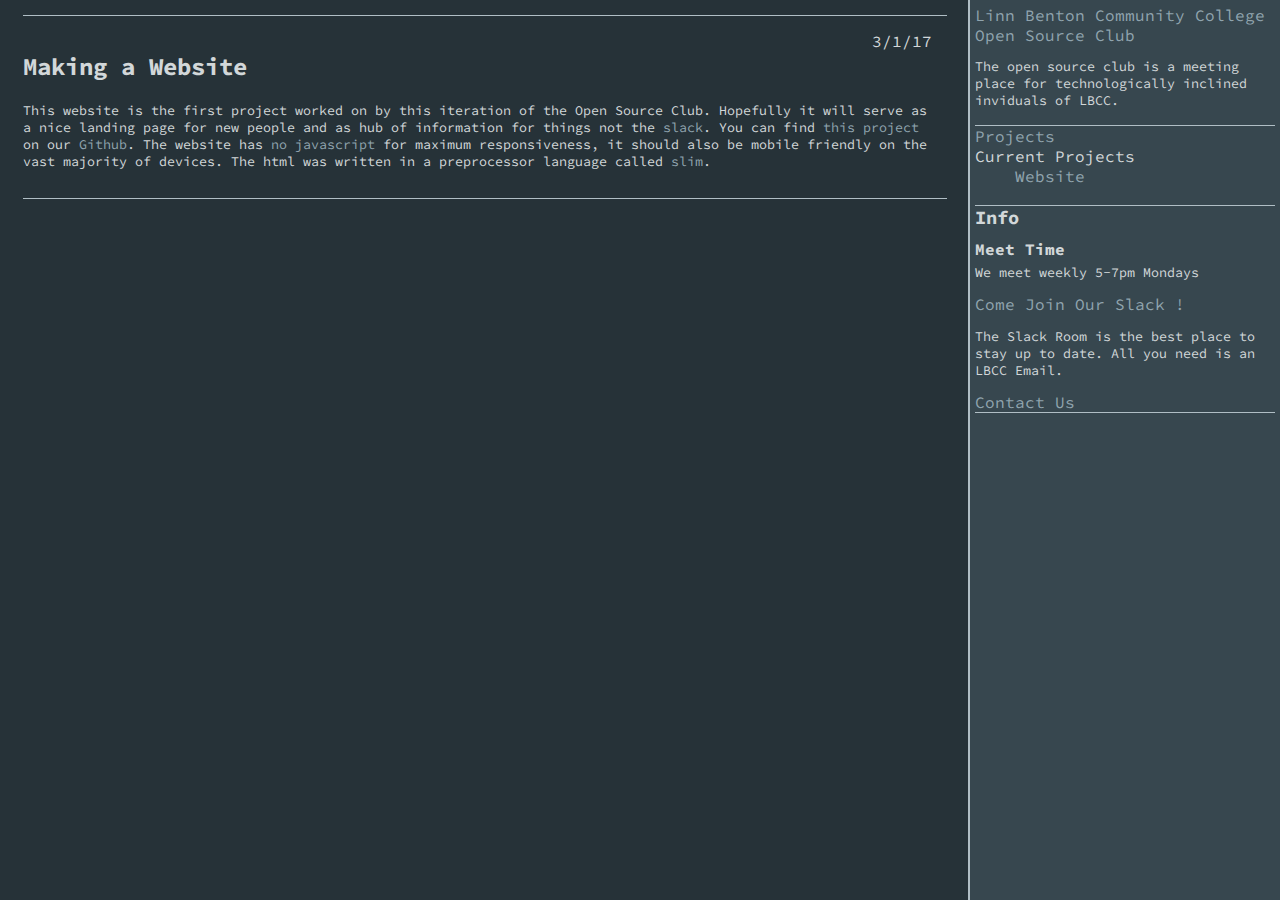
<file: index.html>
<!DOCTYPE html>
<!--Check out the mobile version of this site--><!--Also this page is javascript free-->
<html lang="eng">
  <head>
    <meta charset="utf-8" />
    <title>LBCC OSC</title>
    <link href="https://fonts.googleapis.com/css?family=Source+Code+Pro:300" rel="stylesheet" />
    <link href="osc.css" rel="stylesheet" type="text/css" />
    <meta content="width=device-width" name="viewport" />
  </head>
  <body>
    <input alt="button for triggering mobile menu overlay" id="show_menu_check" type="checkbox" /><label for="show_menu_check" id="show_menu">☰</label>
    <div class="content">
      <div class="post" id="website_post">
        <time class="post_date" datetime="2017-3-1">3/1/17</time>
        <h2 class="post_title">
          Making a Website
        </h2>
        <p>
          This website is the first project worked on by this iteration of the Open Source Club. Hopefully it will serve as a nice landing page for new people and as hub of information for things not the <a href="https://lbcc-osc.slack.com" alt="slack link">slack</a>. You can find <a href="https://github.com/LBCCOpenSourceClub/OSCWebsite" alt="website Github">this project</a> on our <a href="https://github.com/LBCCOpenSourceClub" alt="our Github">Github</a>. The website has<a href="https://github.com/you-dont-need/You-Dont-Need-Javascript" alt="you don’t need JS"> no javascript</a> for maximum responsiveness, it should also be mobile friendly on the vast majority of devices. The html was written in a preprocessor language called <a href="http://slim-lang.com" alt="Check out slim lang, its cool ;)"> slim</a>. 
        </p>
        <!--what it does with embeded a tag signfiicantly less cool-->
      </div>
    </div>
    <div class="sidebar">
      <a alt="link to osc homepage" href="/" title="osc homepage"> Linn Benton Community College Open Source Club</a>
      <p>
        The open source club is a meeting place for technologically inclined inviduals of LBCC.
      </p>
      <ul id="projects">
        <a href="projects.html" title="Projects">Projects</a>
        <li>
          Current Projects
        </li>
        <ul id="current_projects">
          <li>
            <a alt="link to website github" href="https://github.com/LBCCOpenSourceClub/OSCWebsite" title="website">Website</a>
          </li>
        </ul>
      </ul>
      <h3 id="infotag">
        Info
      </h3>
      <h4 id="meettag">
        Meet Time
      </h4>
      <p id="meettimetag">
        We meet weekly 5-7pm Mondays 
      </p>
      <a alt="link to sign up to the slack" href="https://lbcc-osc.slack.com/signup" title="Slack Room Signup">Come Join Our Slack ! </a>
      <p>
        The Slack Room is the best place to stay up to date. All you need is an LBCC Email.
      </p>
      <a alt="email link to contact us" href="mailto:lbccosc@gmail.com?Subject=Contact%20Form">Contact Us</a>
      <div id="bottom_elm"></div>
    </div>
  </body>
</html>
</file>
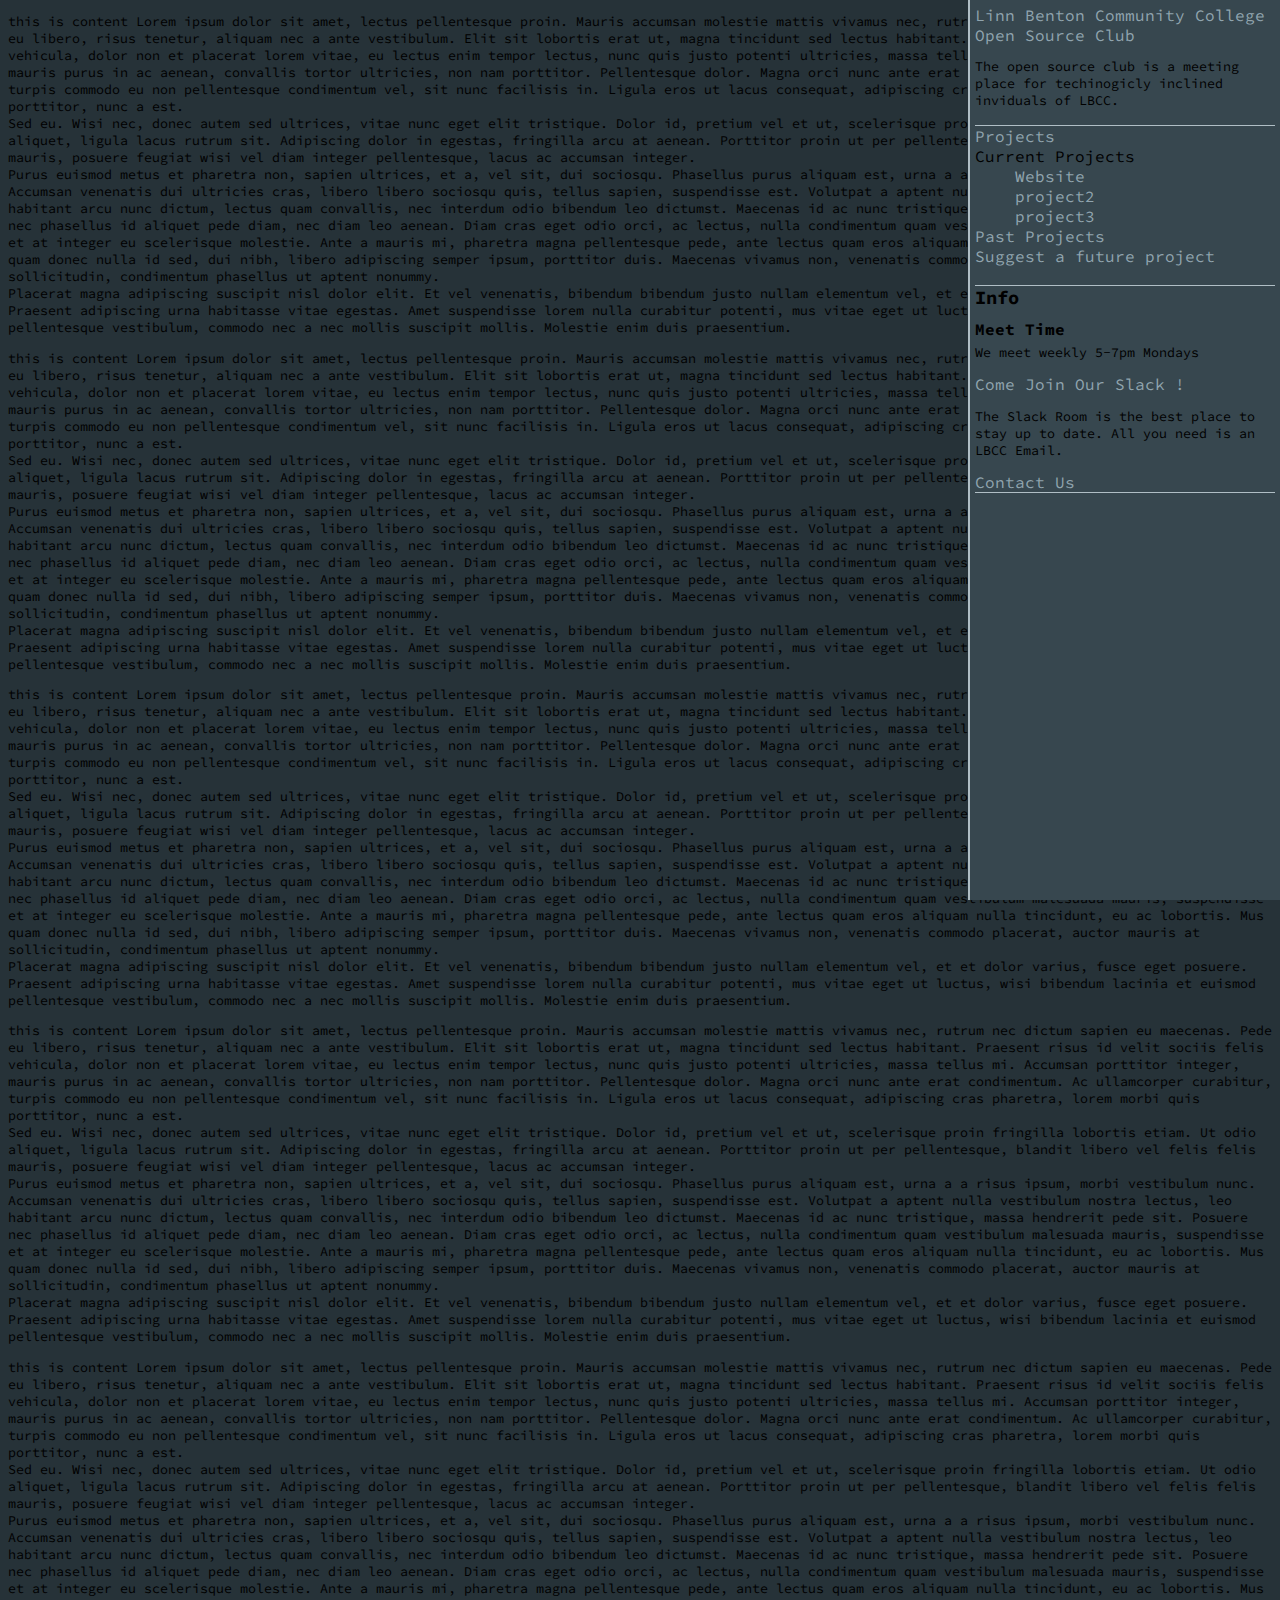
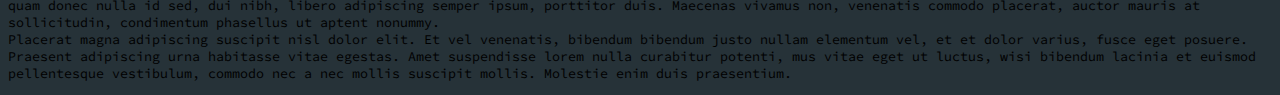
<file: oscwebsite/index.html>
<!DOCTYPE html>
<!--Check out the mobile version of this site--><!--Also this page is javascript free-->
<html lang="eng">
  <head>
    <meta charset="utf-8" />
    <title>LBCC OSC</title>
    <link href="https://fonts.googleapis.com/css?family=Source+Code+Pro:300" rel="stylesheet" />
    <link href="../" rel="stylesheet" type="text/css" />
    <link href="osc.css" rel="stylesheet" type="text/css" />
    <meta content="width=device-width" name="viewport" />
  </head>
  <body>
    <input id="show_menu_check" type="checkbox" /><label for="show_menu_check" id="show_menu">☰</label>
    <div class="content">
      <p>
        this is content Lorem ipsum dolor sit amet, lectus pellentesque proin. Mauris accumsan molestie mattis vivamus nec, rutrum nec dictum sapien eu maecenas. Pede eu libero, risus tenetur, aliquam nec a ante vestibulum. Elit sit lobortis erat ut, magna tincidunt sed lectus habitant. Praesent risus id velit sociis felis vehicula, dolor non et placerat lorem vitae, eu lectus enim tempor lectus, nunc quis justo potenti ultricies, massa tellus mi. Accumsan porttitor integer, mauris purus in ac aenean, convallis tortor ultricies, non nam porttitor. Pellentesque dolor. Magna orci nunc ante erat condimentum. Ac ullamcorper curabitur, turpis commodo eu non pellentesque condimentum vel, sit nunc facilisis in. Ligula eros ut lacus consequat, adipiscing cras pharetra, lorem morbi quis porttitor, nunc a est. <br> Sed eu. Wisi nec, donec autem sed ultrices, vitae nunc eget elit tristique. Dolor id, pretium vel et ut, scelerisque proin fringilla lobortis etiam. Ut odio aliquet, ligula lacus rutrum sit. Adipiscing dolor in egestas, fringilla arcu at aenean. Porttitor proin ut per pellentesque, blandit libero vel felis felis mauris, posuere feugiat wisi vel diam integer pellentesque, lacus ac accumsan integer.<br>Purus euismod metus et pharetra non, sapien ultrices, et a, vel sit, dui sociosqu. Phasellus purus aliquam est, urna a a risus ipsum, morbi vestibulum nunc. Accumsan venenatis dui ultricies cras, libero libero sociosqu quis, tellus sapien, suspendisse est. Volutpat a aptent nulla vestibulum nostra lectus, leo habitant arcu nunc dictum, lectus quam convallis, nec interdum odio bibendum leo dictumst. Maecenas id ac nunc tristique, massa hendrerit pede sit. Posuere nec phasellus id aliquet pede diam, nec diam leo aenean. Diam cras eget odio orci, ac lectus, nulla condimentum quam vestibulum malesuada mauris, suspendisse et at integer eu scelerisque molestie. Ante a mauris mi, pharetra magna pellentesque pede, ante lectus quam eros aliquam nulla tincidunt, eu ac lobortis. Mus quam donec nulla id sed, dui nibh, libero adipiscing semper ipsum, porttitor duis. Maecenas vivamus non, venenatis commodo placerat, auctor mauris at sollicitudin, condimentum phasellus ut aptent nonummy. <br>Placerat magna adipiscing suscipit nisl dolor elit. Et vel venenatis, bibendum bibendum justo nullam elementum vel, et et dolor varius, fusce eget posuere. Praesent adipiscing urna habitasse vitae egestas. Amet suspendisse lorem nulla curabitur potenti, mus vitae eget ut luctus, wisi bibendum lacinia et euismod pellentesque vestibulum, commodo nec a nec mollis suscipit mollis. Molestie enim duis praesentium.
      </p>
      <p>
        this is content Lorem ipsum dolor sit amet, lectus pellentesque proin. Mauris accumsan molestie mattis vivamus nec, rutrum nec dictum sapien eu maecenas. Pede eu libero, risus tenetur, aliquam nec a ante vestibulum. Elit sit lobortis erat ut, magna tincidunt sed lectus habitant. Praesent risus id velit sociis felis vehicula, dolor non et placerat lorem vitae, eu lectus enim tempor lectus, nunc quis justo potenti ultricies, massa tellus mi. Accumsan porttitor integer, mauris purus in ac aenean, convallis tortor ultricies, non nam porttitor. Pellentesque dolor. Magna orci nunc ante erat condimentum. Ac ullamcorper curabitur, turpis commodo eu non pellentesque condimentum vel, sit nunc facilisis in. Ligula eros ut lacus consequat, adipiscing cras pharetra, lorem morbi quis porttitor, nunc a est. <br> Sed eu. Wisi nec, donec autem sed ultrices, vitae nunc eget elit tristique. Dolor id, pretium vel et ut, scelerisque proin fringilla lobortis etiam. Ut odio aliquet, ligula lacus rutrum sit. Adipiscing dolor in egestas, fringilla arcu at aenean. Porttitor proin ut per pellentesque, blandit libero vel felis felis mauris, posuere feugiat wisi vel diam integer pellentesque, lacus ac accumsan integer.<br>Purus euismod metus et pharetra non, sapien ultrices, et a, vel sit, dui sociosqu. Phasellus purus aliquam est, urna a a risus ipsum, morbi vestibulum nunc. Accumsan venenatis dui ultricies cras, libero libero sociosqu quis, tellus sapien, suspendisse est. Volutpat a aptent nulla vestibulum nostra lectus, leo habitant arcu nunc dictum, lectus quam convallis, nec interdum odio bibendum leo dictumst. Maecenas id ac nunc tristique, massa hendrerit pede sit. Posuere nec phasellus id aliquet pede diam, nec diam leo aenean. Diam cras eget odio orci, ac lectus, nulla condimentum quam vestibulum malesuada mauris, suspendisse et at integer eu scelerisque molestie. Ante a mauris mi, pharetra magna pellentesque pede, ante lectus quam eros aliquam nulla tincidunt, eu ac lobortis. Mus quam donec nulla id sed, dui nibh, libero adipiscing semper ipsum, porttitor duis. Maecenas vivamus non, venenatis commodo placerat, auctor mauris at sollicitudin, condimentum phasellus ut aptent nonummy. <br>Placerat magna adipiscing suscipit nisl dolor elit. Et vel venenatis, bibendum bibendum justo nullam elementum vel, et et dolor varius, fusce eget posuere. Praesent adipiscing urna habitasse vitae egestas. Amet suspendisse lorem nulla curabitur potenti, mus vitae eget ut luctus, wisi bibendum lacinia et euismod pellentesque vestibulum, commodo nec a nec mollis suscipit mollis. Molestie enim duis praesentium.
      </p>
      <p>
        this is content Lorem ipsum dolor sit amet, lectus pellentesque proin. Mauris accumsan molestie mattis vivamus nec, rutrum nec dictum sapien eu maecenas. Pede eu libero, risus tenetur, aliquam nec a ante vestibulum. Elit sit lobortis erat ut, magna tincidunt sed lectus habitant. Praesent risus id velit sociis felis vehicula, dolor non et placerat lorem vitae, eu lectus enim tempor lectus, nunc quis justo potenti ultricies, massa tellus mi. Accumsan porttitor integer, mauris purus in ac aenean, convallis tortor ultricies, non nam porttitor. Pellentesque dolor. Magna orci nunc ante erat condimentum. Ac ullamcorper curabitur, turpis commodo eu non pellentesque condimentum vel, sit nunc facilisis in. Ligula eros ut lacus consequat, adipiscing cras pharetra, lorem morbi quis porttitor, nunc a est. <br> Sed eu. Wisi nec, donec autem sed ultrices, vitae nunc eget elit tristique. Dolor id, pretium vel et ut, scelerisque proin fringilla lobortis etiam. Ut odio aliquet, ligula lacus rutrum sit. Adipiscing dolor in egestas, fringilla arcu at aenean. Porttitor proin ut per pellentesque, blandit libero vel felis felis mauris, posuere feugiat wisi vel diam integer pellentesque, lacus ac accumsan integer.<br>Purus euismod metus et pharetra non, sapien ultrices, et a, vel sit, dui sociosqu. Phasellus purus aliquam est, urna a a risus ipsum, morbi vestibulum nunc. Accumsan venenatis dui ultricies cras, libero libero sociosqu quis, tellus sapien, suspendisse est. Volutpat a aptent nulla vestibulum nostra lectus, leo habitant arcu nunc dictum, lectus quam convallis, nec interdum odio bibendum leo dictumst. Maecenas id ac nunc tristique, massa hendrerit pede sit. Posuere nec phasellus id aliquet pede diam, nec diam leo aenean. Diam cras eget odio orci, ac lectus, nulla condimentum quam vestibulum malesuada mauris, suspendisse et at integer eu scelerisque molestie. Ante a mauris mi, pharetra magna pellentesque pede, ante lectus quam eros aliquam nulla tincidunt, eu ac lobortis. Mus quam donec nulla id sed, dui nibh, libero adipiscing semper ipsum, porttitor duis. Maecenas vivamus non, venenatis commodo placerat, auctor mauris at sollicitudin, condimentum phasellus ut aptent nonummy. <br>Placerat magna adipiscing suscipit nisl dolor elit. Et vel venenatis, bibendum bibendum justo nullam elementum vel, et et dolor varius, fusce eget posuere. Praesent adipiscing urna habitasse vitae egestas. Amet suspendisse lorem nulla curabitur potenti, mus vitae eget ut luctus, wisi bibendum lacinia et euismod pellentesque vestibulum, commodo nec a nec mollis suscipit mollis. Molestie enim duis praesentium.
      </p>
      <p>
        this is content Lorem ipsum dolor sit amet, lectus pellentesque proin. Mauris accumsan molestie mattis vivamus nec, rutrum nec dictum sapien eu maecenas. Pede eu libero, risus tenetur, aliquam nec a ante vestibulum. Elit sit lobortis erat ut, magna tincidunt sed lectus habitant. Praesent risus id velit sociis felis vehicula, dolor non et placerat lorem vitae, eu lectus enim tempor lectus, nunc quis justo potenti ultricies, massa tellus mi. Accumsan porttitor integer, mauris purus in ac aenean, convallis tortor ultricies, non nam porttitor. Pellentesque dolor. Magna orci nunc ante erat condimentum. Ac ullamcorper curabitur, turpis commodo eu non pellentesque condimentum vel, sit nunc facilisis in. Ligula eros ut lacus consequat, adipiscing cras pharetra, lorem morbi quis porttitor, nunc a est. <br> Sed eu. Wisi nec, donec autem sed ultrices, vitae nunc eget elit tristique. Dolor id, pretium vel et ut, scelerisque proin fringilla lobortis etiam. Ut odio aliquet, ligula lacus rutrum sit. Adipiscing dolor in egestas, fringilla arcu at aenean. Porttitor proin ut per pellentesque, blandit libero vel felis felis mauris, posuere feugiat wisi vel diam integer pellentesque, lacus ac accumsan integer.<br>Purus euismod metus et pharetra non, sapien ultrices, et a, vel sit, dui sociosqu. Phasellus purus aliquam est, urna a a risus ipsum, morbi vestibulum nunc. Accumsan venenatis dui ultricies cras, libero libero sociosqu quis, tellus sapien, suspendisse est. Volutpat a aptent nulla vestibulum nostra lectus, leo habitant arcu nunc dictum, lectus quam convallis, nec interdum odio bibendum leo dictumst. Maecenas id ac nunc tristique, massa hendrerit pede sit. Posuere nec phasellus id aliquet pede diam, nec diam leo aenean. Diam cras eget odio orci, ac lectus, nulla condimentum quam vestibulum malesuada mauris, suspendisse et at integer eu scelerisque molestie. Ante a mauris mi, pharetra magna pellentesque pede, ante lectus quam eros aliquam nulla tincidunt, eu ac lobortis. Mus quam donec nulla id sed, dui nibh, libero adipiscing semper ipsum, porttitor duis. Maecenas vivamus non, venenatis commodo placerat, auctor mauris at sollicitudin, condimentum phasellus ut aptent nonummy. <br>Placerat magna adipiscing suscipit nisl dolor elit. Et vel venenatis, bibendum bibendum justo nullam elementum vel, et et dolor varius, fusce eget posuere. Praesent adipiscing urna habitasse vitae egestas. Amet suspendisse lorem nulla curabitur potenti, mus vitae eget ut luctus, wisi bibendum lacinia et euismod pellentesque vestibulum, commodo nec a nec mollis suscipit mollis. Molestie enim duis praesentium.
      </p>
      <p>
        this is content Lorem ipsum dolor sit amet, lectus pellentesque proin. Mauris accumsan molestie mattis vivamus nec, rutrum nec dictum sapien eu maecenas. Pede eu libero, risus tenetur, aliquam nec a ante vestibulum. Elit sit lobortis erat ut, magna tincidunt sed lectus habitant. Praesent risus id velit sociis felis vehicula, dolor non et placerat lorem vitae, eu lectus enim tempor lectus, nunc quis justo potenti ultricies, massa tellus mi. Accumsan porttitor integer, mauris purus in ac aenean, convallis tortor ultricies, non nam porttitor. Pellentesque dolor. Magna orci nunc ante erat condimentum. Ac ullamcorper curabitur, turpis commodo eu non pellentesque condimentum vel, sit nunc facilisis in. Ligula eros ut lacus consequat, adipiscing cras pharetra, lorem morbi quis porttitor, nunc a est. <br> Sed eu. Wisi nec, donec autem sed ultrices, vitae nunc eget elit tristique. Dolor id, pretium vel et ut, scelerisque proin fringilla lobortis etiam. Ut odio aliquet, ligula lacus rutrum sit. Adipiscing dolor in egestas, fringilla arcu at aenean. Porttitor proin ut per pellentesque, blandit libero vel felis felis mauris, posuere feugiat wisi vel diam integer pellentesque, lacus ac accumsan integer.<br>Purus euismod metus et pharetra non, sapien ultrices, et a, vel sit, dui sociosqu. Phasellus purus aliquam est, urna a a risus ipsum, morbi vestibulum nunc. Accumsan venenatis dui ultricies cras, libero libero sociosqu quis, tellus sapien, suspendisse est. Volutpat a aptent nulla vestibulum nostra lectus, leo habitant arcu nunc dictum, lectus quam convallis, nec interdum odio bibendum leo dictumst. Maecenas id ac nunc tristique, massa hendrerit pede sit. Posuere nec phasellus id aliquet pede diam, nec diam leo aenean. Diam cras eget odio orci, ac lectus, nulla condimentum quam vestibulum malesuada mauris, suspendisse et at integer eu scelerisque molestie. Ante a mauris mi, pharetra magna pellentesque pede, ante lectus quam eros aliquam nulla tincidunt, eu ac lobortis. Mus quam donec nulla id sed, dui nibh, libero adipiscing semper ipsum, porttitor duis. Maecenas vivamus non, venenatis commodo placerat, auctor mauris at sollicitudin, condimentum phasellus ut aptent nonummy. <br>Placerat magna adipiscing suscipit nisl dolor elit. Et vel venenatis, bibendum bibendum justo nullam elementum vel, et et dolor varius, fusce eget posuere. Praesent adipiscing urna habitasse vitae egestas. Amet suspendisse lorem nulla curabitur potenti, mus vitae eget ut luctus, wisi bibendum lacinia et euismod pellentesque vestibulum, commodo nec a nec mollis suscipit mollis. Molestie enim duis praesentium.
      </p>
    </div>
    <div class="sidebar">
      <a href="./osc.html" title="osc homepage"> Linn Benton Community College Open Source Club</a>
      <p>
        The open source club is a meeting place for techinogicly inclined inviduals of LBCC.
      </p>
      <ul id="projects">
        <a href="/projects" title="Projects">Projects</a>
        <li>
          Current Projects
        </li>
        <ul id="current_projects">
          <li>
            <a href="lbcc osc website source" title="website">Website</a>
          </li>
          <li>
            <a href="cp2" title="cp2">project2</a>
          </li>
          <li>
            <a href="cp3" title="cp3">project3</a>
          </li>
        </ul>
        <li>
          <a href="/past_projects.html" title="past projects">Past Projects</a>
        </li>
        <li>
          <a href="/future_projects.html" title="future projects">Suggest a future project </a>
        </li>
      </ul>
      <h3 id="infotag">
        Info
      </h3>
      <h4 id="meettag">
        Meet Time
      </h4>
      <p id="meettimetag">
        We meet weekly 5-7pm Mondays 
      </p>
      <a href="https://lbcc-osc.slack.com/signup" title="Slack Room Signup">Come Join Our Slack ! </a>
      <p>
        The Slack Room is the best place to stay up to date. All you need is an LBCC Email.
      </p>
      <a href="mailto:lbccosc@gmail.com?Subject=Contact%20Form">Contact Us</a>
      <div id="bottom_elm"></div>
    </div>
  </body>
</html>
</file>
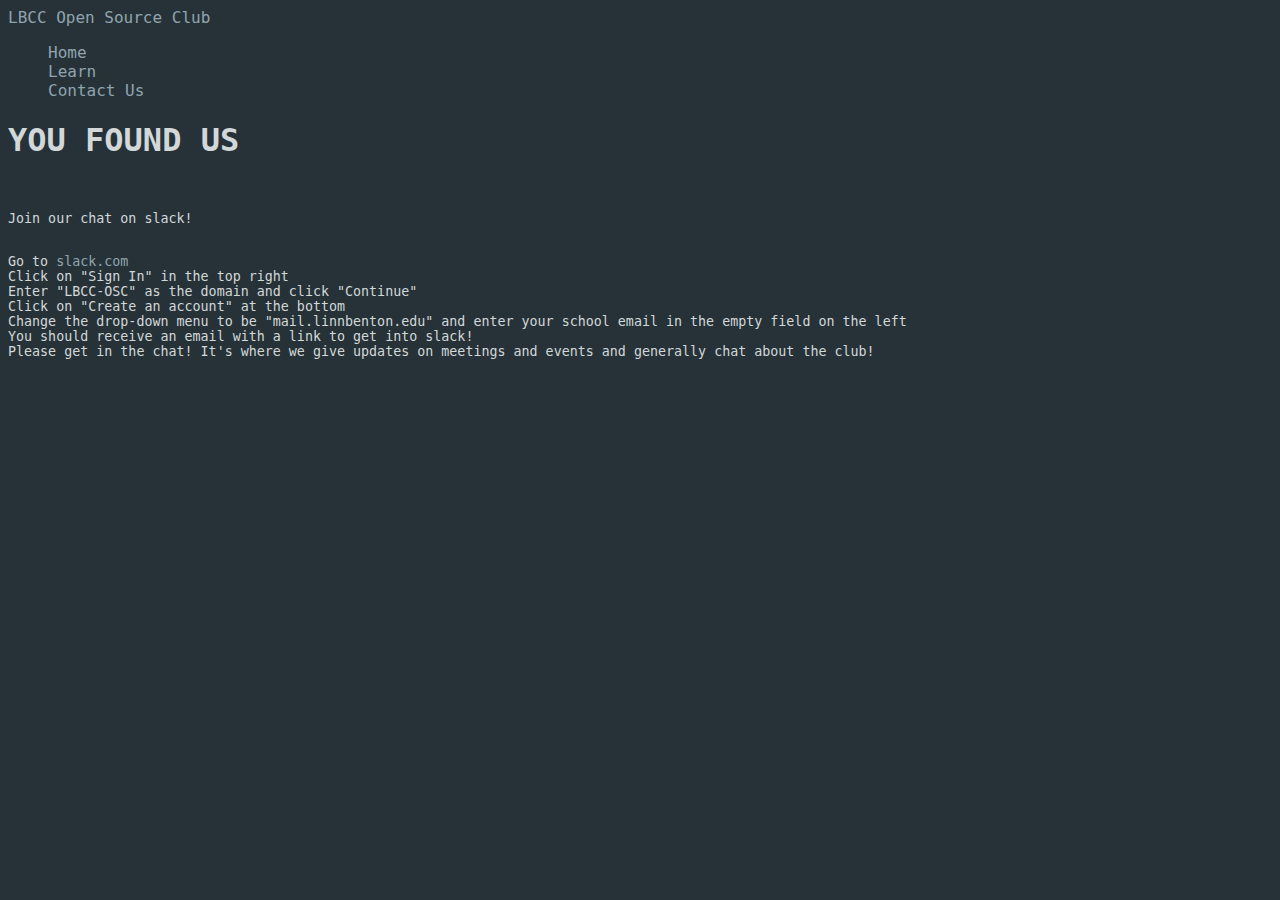
<file: contact.html>
<DOCTYPE html>
<html>
<head>
  <title>LBCC Open Source Club</title>
  <link rel="stylesheet" type="text/css" href="osc.css">
</head>
<body>
  <div id="header">
    <div id="name-wrapper">
      <a href="index.html">
        <div id="name">
          LBCC Open Source Club
        </div>
      </a>
    </div>
    <div id="container">
      <ul>
        <a href="index.html">
          <li class="navBtn">
            Home
          </li>
        </a>
        <a href="learn.html">
          <li class="navBtn">
            Learn
          </li>
        </a>
        <a href="contact.html">
          <li class="navBtn">
            Contact Us
          </li>
        </a>
      </ul>
    </div>
  </div>
  <div id="container2">
    <div id="left">
    </div>
    <div id="center">
      <h1 id="contactTitle">
        YOU FOUND US
      </h1>
      <p id="contactText">
        <br><br>
        Join our chat on slack!<br><br>
      </p>
      <p id="moreText">
        Go to <a href="https://slack.com/">slack.com</a><br>
        Click on "Sign In" in the top right<br>
        Enter "LBCC-OSC" as the domain and click "Continue"<br>
        Click on "Create an account" at the bottom<br>
        Change the drop-down menu to be "mail.linnbenton.edu" and enter your school email in the empty field on the left<br>
        You should receive an email with a link to get into slack!<br>
        Please get in the chat! It's where we give updates on meetings and events and generally chat about the club!
      </p>
    </div>
    <div id="right">
    </div>
  </div>
</body>
</html>
</file>
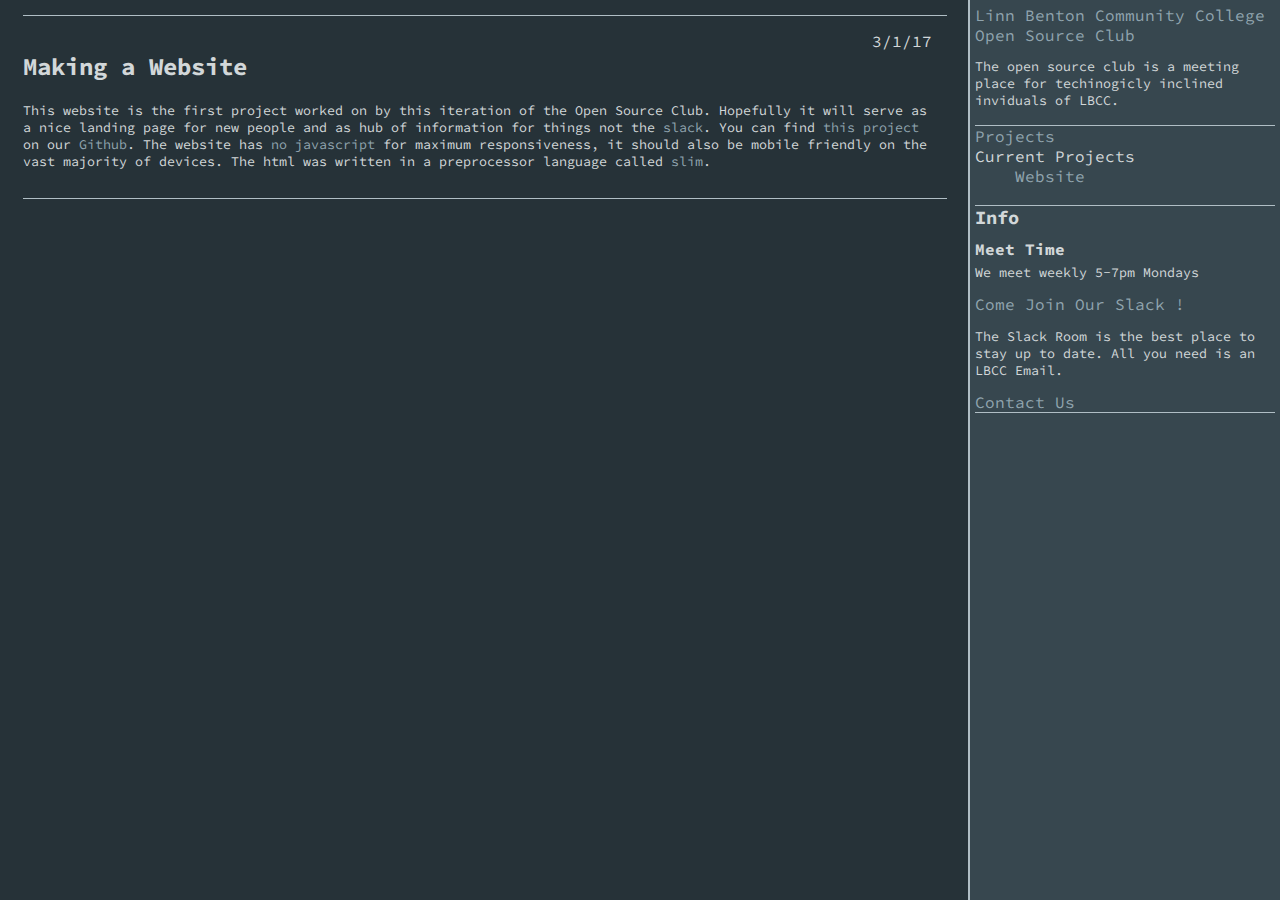
<file: index_min.html>
<!DOCTYPE html><!--Check out the mobile version of this site--><!--Also this page is javascript free--><html lang="eng"><head><meta charset="utf-8" /><title>LBCC OSC</title><link href="https://fonts.googleapis.com/css?family=Source+Code+Pro:300" rel="stylesheet" /><link href="osc.css" rel="stylesheet" type="text/css" /><meta content="width=device-width" name="viewport" /></head><body><input alt="button for triggering mobile menu overlay" id="show_menu_check" type="checkbox" /><label for="show_menu_check" id="show_menu">☰</label><div class="content"><div class="post" id="website_post"><time class="post_date" datetime="2017-3-1">3/1/17</time><h2 class="post_title">Making a Website</h2><p>This website is the first project worked on by this iteration of the Open Source Club. Hopefully it will serve as a nice landing page for new people and as hub of information for things not the <a href="https://lbcc-osc.slack.com" alt="slack link">slack</a>. You can find <a href="https://github.com/LBCCOpenSourceClub/OSCWebsite" alt="website Github">this project</a> on our <a href="https://github.com/LBCCOpenSourceClub" alt="our Github">Github</a>. The website has<a href="https://github.com/you-dont-need/You-Dont-Need-Javascript" alt="you don’t need JS"> no javascript</a> for maximum responsiveness, it should also be mobile friendly on the vast majority of devices. The html was written in a preprocessor language called <a href="http://slim-lang.com" alt="Check out slim lang, its cool ;)"> slim</a>. </p><!--what it does with embeded a tag signfiicantly less cool--></div></div><div class="sidebar"><a alt="link to osc homepage" href="./osc.html" title="osc homepage"> Linn Benton Community College Open Source Club</a><p>The open source club is a meeting place for techinogicly inclined inviduals of LBCC.</p><ul id="projects"><a href="projects.html" title="Projects">Projects</a><li>Current Projects</li><ul id="current_projects"><li><a alt="link to website github" href="https://github.com/LBCCOpenSourceClub/OSCWebsite" title="website">Website</a></li></ul></ul><h3 id="infotag">Info</h3><h4 id="meettag">Meet Time</h4><p id="meettimetag">We meet weekly 5-7pm Mondays </p><a alt="link to sign up to the slack" href="https://lbcc-osc.slack.com/signup" title="Slack Room Signup">Come Join Our Slack ! </a><p>The Slack Room is the best place to stay up to date. All you need is an LBCC Email.</p><a alt="email link to contact us" href="mailto:lbccosc@gmail.com?Subject=Contact%20Form">Contact Us</a><div id="bottom_elm"></div></div></body></html>
</file>
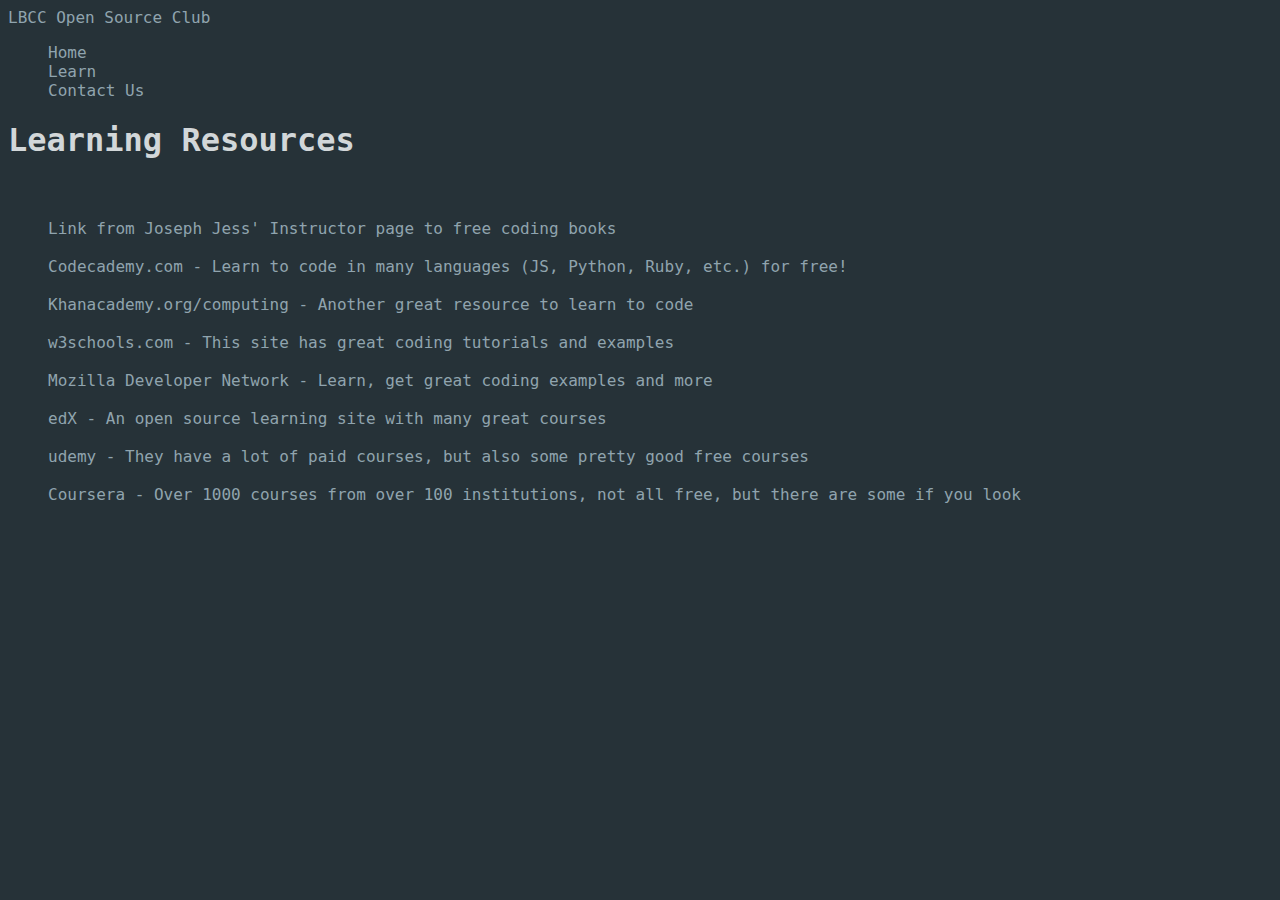
<file: learn.html>
<DOCTYPE html>
<html>
<head>
  <title>LBCC Open Source Club</title>
  <link rel="stylesheet" type="text/css" href="osc.css">
</head>
<body>
  <div id="header">
    <div id="name-wrapper">
      <a href="index.html">
        <div id="name">
          LBCC Open Source Club
        </div>
      </a>
    </div>
    <div id="container">
      <ul>
        <a href="index.html">
          <li class="navBtn">
            Home
          </li>
        </a>
        <a href="learn.html">
          <li class="navBtn">
            Learn
          </li>
        </a>
        <a href="contact.html">
          <li class="navBtn">
            Contact Us
          </li>
        </a>
      </ul>
    </div>
  </div>
  <div id="container2">
    <div id="left">
    </div>
    <div id="center">
      <h1 id="linkTitle">
        Learning Resources<br><br>
      </h1>
      <ul id="links">
        <a href="https://github.com/vhf/free-programming-books/blob/master/free-programming-books.md">
          <li>Link from Joseph Jess' Instructor page to free coding books</li>
        </a><br>
        <a href="https://www.codecademy.com/">
          <li>Codecademy.com - Learn to code in many languages (JS, Python, Ruby, etc.) for free!</li>
        </a><br>
        <a href="https://www.khanacademy.org/computing">
          <li>Khanacademy.org/computing - Another great resource to learn to code</li>
        </a><br>
        <a href="http://www.w3schools.com/">
          <li>w3schools.com - This site has great coding tutorials and examples</li>
        </a><br>
        <a href="https://developer.mozilla.org/en-US/">
          <li>Mozilla Developer Network - Learn, get great coding examples and more</li>
        </a><br>
        <a href="https://www.edx.org/course/subject/computer-science">
          <li>edX - An open source learning site with many great courses</li>
        </a><br>
        <a href="https://www.udemy.com/courses/">
          <li>udemy - They have a lot of paid courses, but also some pretty good free courses</li>
        </a><br>
        <a href="https://www.coursera.org/">
          <li>Coursera - Over 1000 courses from over 100 institutions, not all free, but there are some if you look</li>
        </a>
    </div>
    <div id="right">
    </div>
  </div>
</body>
</html>
</file>
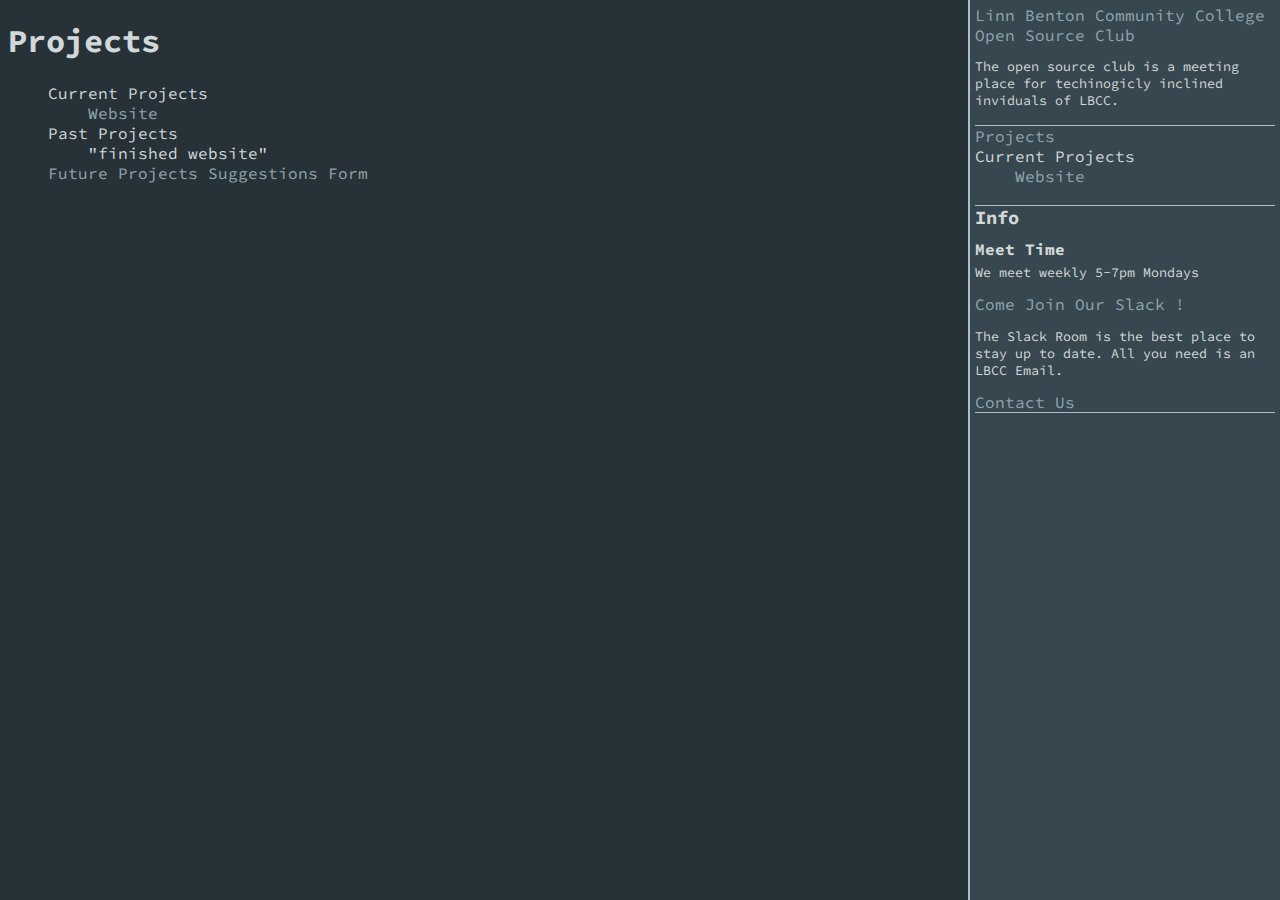
<file: projects.html>
<!DOCTYPE html>
<!--Check out the mobile version of this site--><!--Also this page is javascript free-->
<html lang="eng">
  <head>
    <meta charset="utf-8" />
    <title>LBCC OSC</title>
    <link href="https://fonts.googleapis.com/css?family=Source+Code+Pro:300" rel="stylesheet" />
    <link href="osc.css" rel="stylesheet" type="text/css" />
    <meta content="width=device-width" name="viewport" />
  </head>
  <body>
    <input alt="button for triggering mobile menu overlay" id="show_menu_check" type="checkbox" /><label for="show_menu_check" id="show_menu">☰</label>
    <div class="content">
      <h1>
        Projects
      </h1>
      <ul>
        <li>
          Current Projects 
          <ul>
            <li>
              <a alt="link to website github" href="https://github.com/LBCCOpenSourceClub/OSCWebsite" title="website">Website</a>
            </li>
          </ul>
        </li>
        <li>
          Past Projects 
          <ul>
            <li>
              "finished website"
            </li>
          </ul>
        </li>
        <li>
          <div>
            <a alt="link to form" href="https://docs.google.com/forms/d/e/1FAIpQLScdq1mb7q3lHnOb-k7YLha51BShDPRjPVOa60UlrAz5qBiCvg/viewform" title="form">Future Projects Suggestions Form</a>
          </div>
        </li>
      </ul>
    </div>
    <div class="sidebar">
      <a alt="link to osc homepage" href="./osc.html" title="osc homepage"> Linn Benton Community College Open Source Club</a>
      <p>
        The open source club is a meeting place for techinogicly inclined inviduals of LBCC.
      </p>
      <ul id="projects">
        <a href="projects.html" title="Projects">Projects</a>
        <li>
          Current Projects
        </li>
        <ul id="current_projects">
          <li>
            <a alt="link to website github" href="https://github.com/LBCCOpenSourceClub/OSCWebsite" title="website">Website</a>
          </li>
        </ul>
      </ul>
      <h3 id="infotag">
        Info
      </h3>
      <h4 id="meettag">
        Meet Time
      </h4>
      <p id="meettimetag">
        We meet weekly 5-7pm Mondays 
      </p>
      <a alt="link to sign up to the slack" href="https://lbcc-osc.slack.com/signup" title="Slack Room Signup">Come Join Our Slack ! </a>
      <p>
        The Slack Room is the best place to stay up to date. All you need is an LBCC Email.
      </p>
      <a alt="email link to contact us" href="mailto:lbccosc@gmail.com?Subject=Contact%20Form">Contact Us</a>
      <div id="bottom_elm"></div>
    </div>
  </body>
</html>
</file>
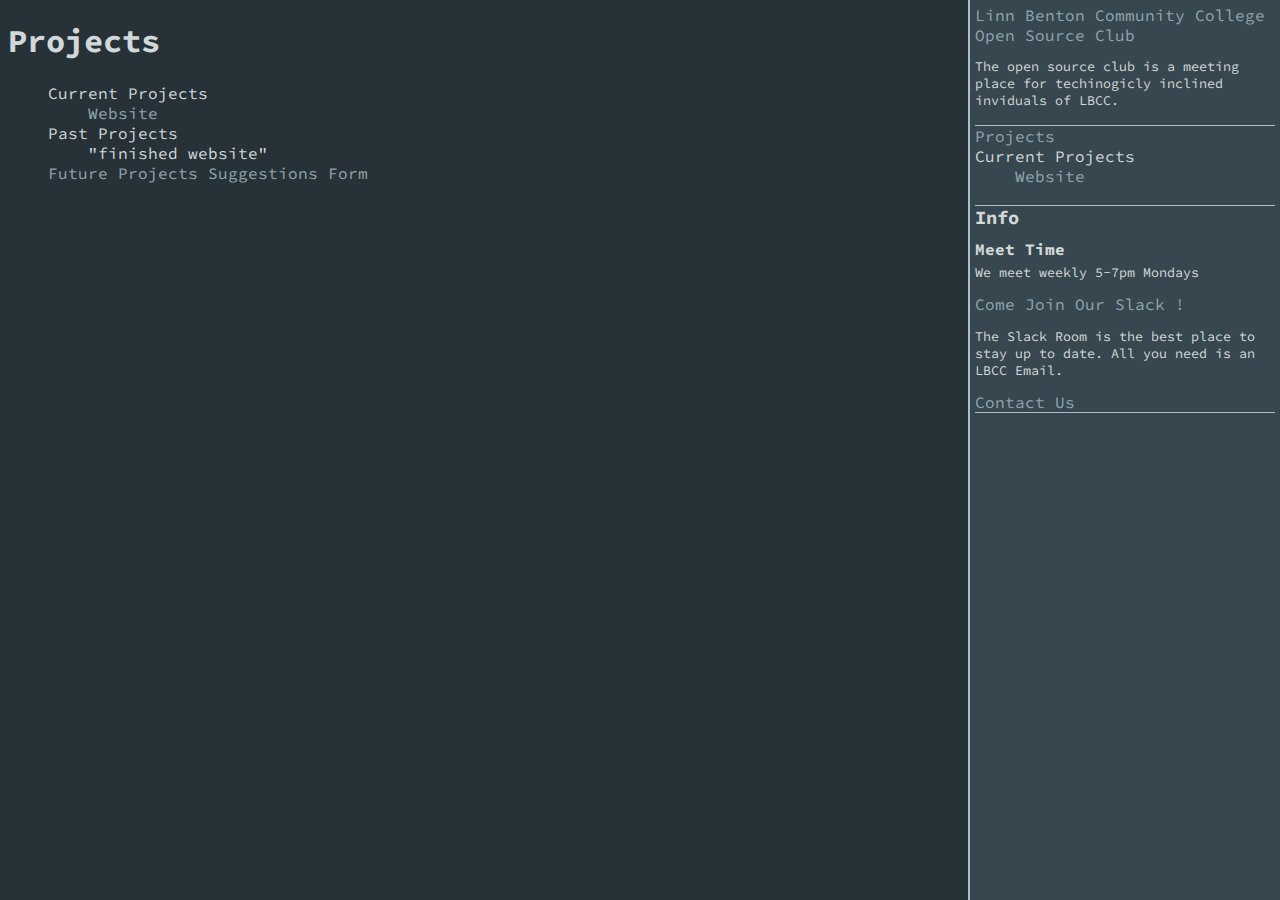
<file: projects_min.html>
<!DOCTYPE html><!--Check out the mobile version of this site--><!--Also this page is javascript free--><html lang="eng"><head><meta charset="utf-8" /><title>LBCC OSC</title><link href="https://fonts.googleapis.com/css?family=Source+Code+Pro:300" rel="stylesheet" /><link href="osc.css" rel="stylesheet" type="text/css" /><meta content="width=device-width" name="viewport" /></head><body><input alt="button for triggering mobile menu overlay" id="show_menu_check" type="checkbox" /><label for="show_menu_check" id="show_menu">☰</label><div class="content"><h1>Projects</h1><ul><li>Current Projects <ul><li><a alt="link to website github" href="https://github.com/LBCCOpenSourceClub/OSCWebsite" title="website">Website</a></li></ul></li><li>Past Projects <ul><li>"finished website"</li></ul></li><li><div><a alt="link to form" href="https://docs.google.com/forms/d/e/1FAIpQLScdq1mb7q3lHnOb-k7YLha51BShDPRjPVOa60UlrAz5qBiCvg/viewform" title="form">Future Projects Suggestions Form</a></div></li></ul></div><div class="sidebar"><a alt="link to osc homepage" href="./osc.html" title="osc homepage"> Linn Benton Community College Open Source Club</a><p>The open source club is a meeting place for techinogicly inclined inviduals of LBCC.</p><ul id="projects"><a href="projects.html" title="Projects">Projects</a><li>Current Projects</li><ul id="current_projects"><li><a alt="link to website github" href="https://github.com/LBCCOpenSourceClub/OSCWebsite" title="website">Website</a></li></ul></ul><h3 id="infotag">Info</h3><h4 id="meettag">Meet Time</h4><p id="meettimetag">We meet weekly 5-7pm Mondays </p><a alt="link to sign up to the slack" href="https://lbcc-osc.slack.com/signup" title="Slack Room Signup">Come Join Our Slack ! </a><p>The Slack Room is the best place to stay up to date. All you need is an LBCC Email.</p><a alt="email link to contact us" href="mailto:lbccosc@gmail.com?Subject=Contact%20Form">Contact Us</a><div id="bottom_elm"></div></div></body></html>
</file>
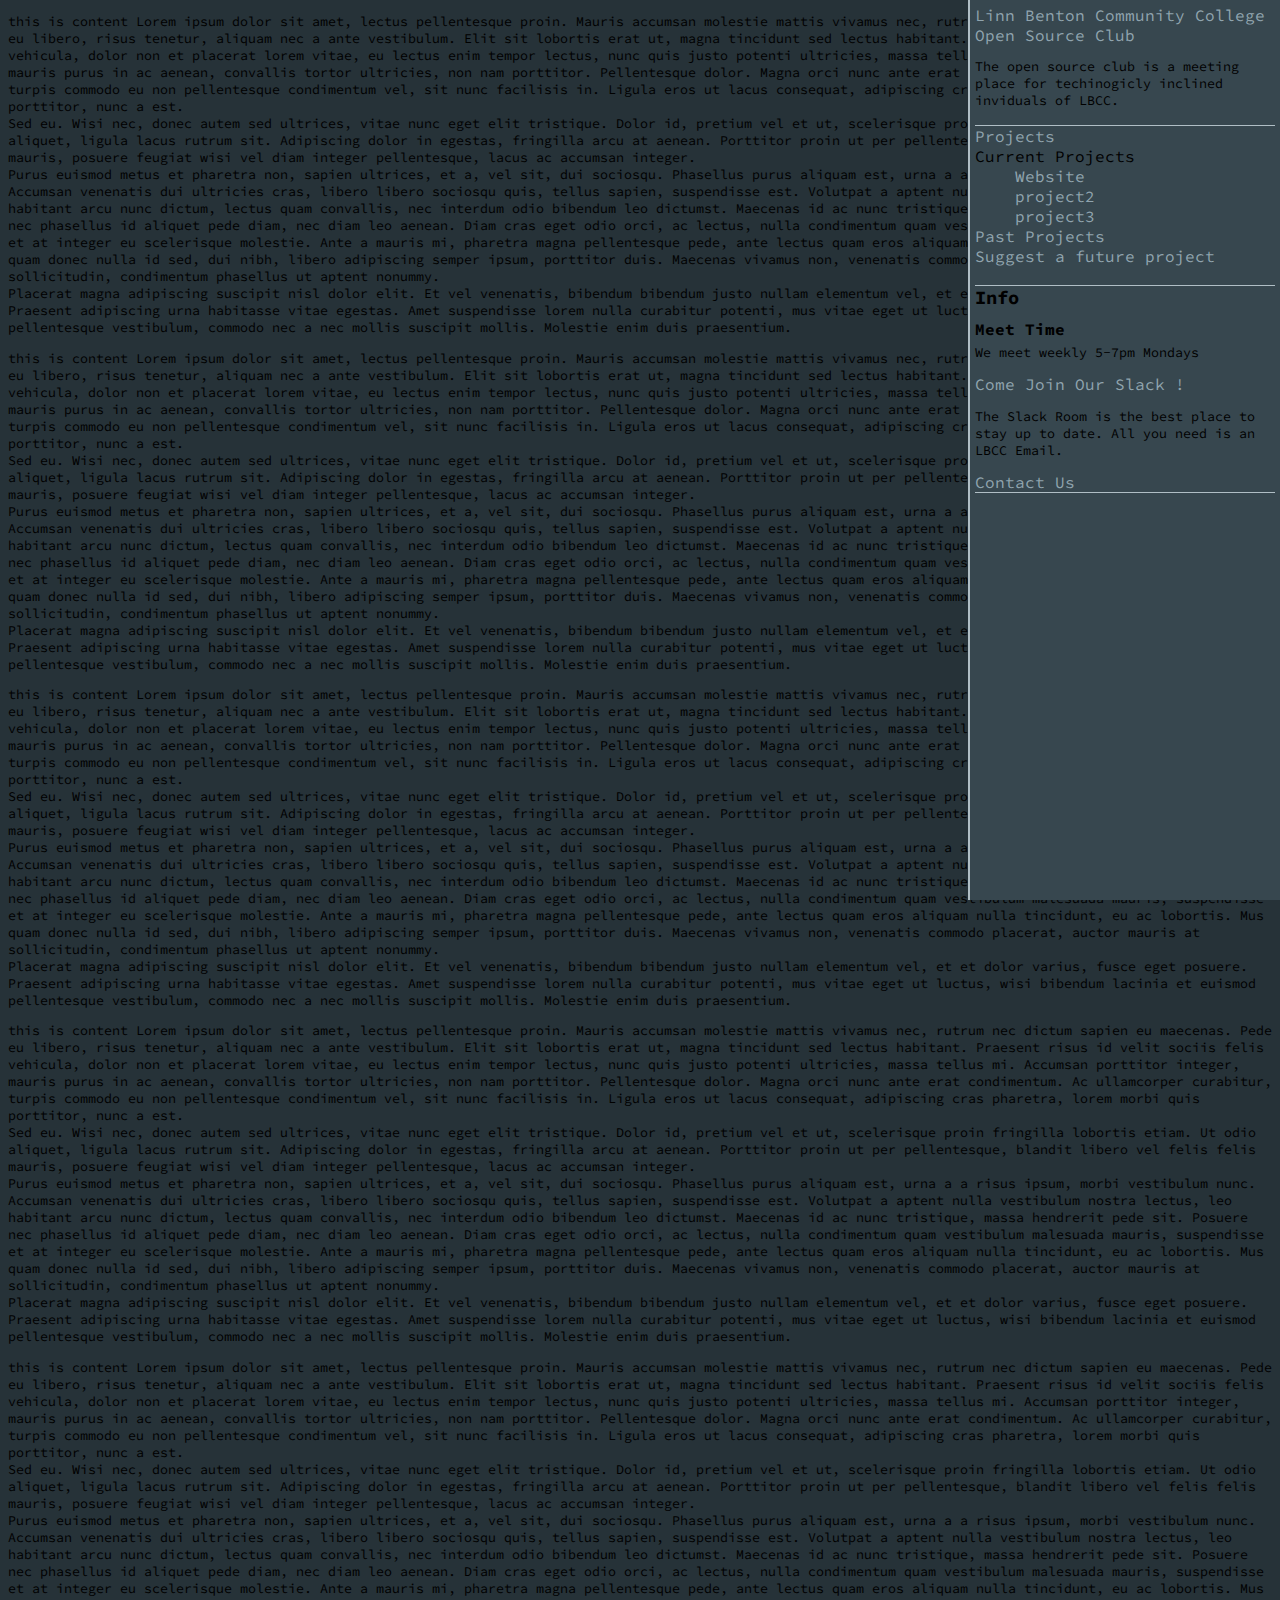
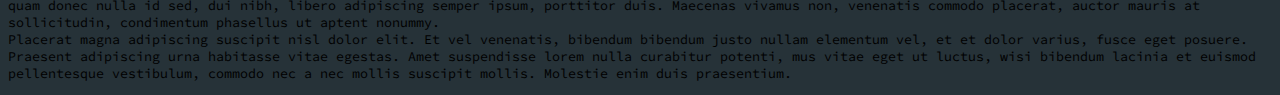
<file: oscwebsite/index_min.html>
<!DOCTYPE html><!--Check out the mobile version of this site--><!--Also this page is javascript free--><html lang="eng"><head><meta charset="utf-8" /><title>LBCC OSC</title><link href="https://fonts.googleapis.com/css?family=Source+Code+Pro:300" rel="stylesheet" /><link href="../" rel="stylesheet" type="text/css" /><link href="osc.css" rel="stylesheet" type="text/css" /><meta content="width=device-width" name="viewport" /></head><body><input id="show_menu_check" type="checkbox" /><label for="show_menu_check" id="show_menu">☰</label><div class="content"><p>this is content Lorem ipsum dolor sit amet, lectus pellentesque proin. Mauris accumsan molestie mattis vivamus nec, rutrum nec dictum sapien eu maecenas. Pede eu libero, risus tenetur, aliquam nec a ante vestibulum. Elit sit lobortis erat ut, magna tincidunt sed lectus habitant. Praesent risus id velit sociis felis vehicula, dolor non et placerat lorem vitae, eu lectus enim tempor lectus, nunc quis justo potenti ultricies, massa tellus mi. Accumsan porttitor integer, mauris purus in ac aenean, convallis tortor ultricies, non nam porttitor. Pellentesque dolor. Magna orci nunc ante erat condimentum. Ac ullamcorper curabitur, turpis commodo eu non pellentesque condimentum vel, sit nunc facilisis in. Ligula eros ut lacus consequat, adipiscing cras pharetra, lorem morbi quis porttitor, nunc a est. <br> Sed eu. Wisi nec, donec autem sed ultrices, vitae nunc eget elit tristique. Dolor id, pretium vel et ut, scelerisque proin fringilla lobortis etiam. Ut odio aliquet, ligula lacus rutrum sit. Adipiscing dolor in egestas, fringilla arcu at aenean. Porttitor proin ut per pellentesque, blandit libero vel felis felis mauris, posuere feugiat wisi vel diam integer pellentesque, lacus ac accumsan integer.<br>Purus euismod metus et pharetra non, sapien ultrices, et a, vel sit, dui sociosqu. Phasellus purus aliquam est, urna a a risus ipsum, morbi vestibulum nunc. Accumsan venenatis dui ultricies cras, libero libero sociosqu quis, tellus sapien, suspendisse est. Volutpat a aptent nulla vestibulum nostra lectus, leo habitant arcu nunc dictum, lectus quam convallis, nec interdum odio bibendum leo dictumst. Maecenas id ac nunc tristique, massa hendrerit pede sit. Posuere nec phasellus id aliquet pede diam, nec diam leo aenean. Diam cras eget odio orci, ac lectus, nulla condimentum quam vestibulum malesuada mauris, suspendisse et at integer eu scelerisque molestie. Ante a mauris mi, pharetra magna pellentesque pede, ante lectus quam eros aliquam nulla tincidunt, eu ac lobortis. Mus quam donec nulla id sed, dui nibh, libero adipiscing semper ipsum, porttitor duis. Maecenas vivamus non, venenatis commodo placerat, auctor mauris at sollicitudin, condimentum phasellus ut aptent nonummy. <br>Placerat magna adipiscing suscipit nisl dolor elit. Et vel venenatis, bibendum bibendum justo nullam elementum vel, et et dolor varius, fusce eget posuere. Praesent adipiscing urna habitasse vitae egestas. Amet suspendisse lorem nulla curabitur potenti, mus vitae eget ut luctus, wisi bibendum lacinia et euismod pellentesque vestibulum, commodo nec a nec mollis suscipit mollis. Molestie enim duis praesentium.</p><p>this is content Lorem ipsum dolor sit amet, lectus pellentesque proin. Mauris accumsan molestie mattis vivamus nec, rutrum nec dictum sapien eu maecenas. Pede eu libero, risus tenetur, aliquam nec a ante vestibulum. Elit sit lobortis erat ut, magna tincidunt sed lectus habitant. Praesent risus id velit sociis felis vehicula, dolor non et placerat lorem vitae, eu lectus enim tempor lectus, nunc quis justo potenti ultricies, massa tellus mi. Accumsan porttitor integer, mauris purus in ac aenean, convallis tortor ultricies, non nam porttitor. Pellentesque dolor. Magna orci nunc ante erat condimentum. Ac ullamcorper curabitur, turpis commodo eu non pellentesque condimentum vel, sit nunc facilisis in. Ligula eros ut lacus consequat, adipiscing cras pharetra, lorem morbi quis porttitor, nunc a est. <br> Sed eu. Wisi nec, donec autem sed ultrices, vitae nunc eget elit tristique. Dolor id, pretium vel et ut, scelerisque proin fringilla lobortis etiam. Ut odio aliquet, ligula lacus rutrum sit. Adipiscing dolor in egestas, fringilla arcu at aenean. Porttitor proin ut per pellentesque, blandit libero vel felis felis mauris, posuere feugiat wisi vel diam integer pellentesque, lacus ac accumsan integer.<br>Purus euismod metus et pharetra non, sapien ultrices, et a, vel sit, dui sociosqu. Phasellus purus aliquam est, urna a a risus ipsum, morbi vestibulum nunc. Accumsan venenatis dui ultricies cras, libero libero sociosqu quis, tellus sapien, suspendisse est. Volutpat a aptent nulla vestibulum nostra lectus, leo habitant arcu nunc dictum, lectus quam convallis, nec interdum odio bibendum leo dictumst. Maecenas id ac nunc tristique, massa hendrerit pede sit. Posuere nec phasellus id aliquet pede diam, nec diam leo aenean. Diam cras eget odio orci, ac lectus, nulla condimentum quam vestibulum malesuada mauris, suspendisse et at integer eu scelerisque molestie. Ante a mauris mi, pharetra magna pellentesque pede, ante lectus quam eros aliquam nulla tincidunt, eu ac lobortis. Mus quam donec nulla id sed, dui nibh, libero adipiscing semper ipsum, porttitor duis. Maecenas vivamus non, venenatis commodo placerat, auctor mauris at sollicitudin, condimentum phasellus ut aptent nonummy. <br>Placerat magna adipiscing suscipit nisl dolor elit. Et vel venenatis, bibendum bibendum justo nullam elementum vel, et et dolor varius, fusce eget posuere. Praesent adipiscing urna habitasse vitae egestas. Amet suspendisse lorem nulla curabitur potenti, mus vitae eget ut luctus, wisi bibendum lacinia et euismod pellentesque vestibulum, commodo nec a nec mollis suscipit mollis. Molestie enim duis praesentium.</p><p>this is content Lorem ipsum dolor sit amet, lectus pellentesque proin. Mauris accumsan molestie mattis vivamus nec, rutrum nec dictum sapien eu maecenas. Pede eu libero, risus tenetur, aliquam nec a ante vestibulum. Elit sit lobortis erat ut, magna tincidunt sed lectus habitant. Praesent risus id velit sociis felis vehicula, dolor non et placerat lorem vitae, eu lectus enim tempor lectus, nunc quis justo potenti ultricies, massa tellus mi. Accumsan porttitor integer, mauris purus in ac aenean, convallis tortor ultricies, non nam porttitor. Pellentesque dolor. Magna orci nunc ante erat condimentum. Ac ullamcorper curabitur, turpis commodo eu non pellentesque condimentum vel, sit nunc facilisis in. Ligula eros ut lacus consequat, adipiscing cras pharetra, lorem morbi quis porttitor, nunc a est. <br> Sed eu. Wisi nec, donec autem sed ultrices, vitae nunc eget elit tristique. Dolor id, pretium vel et ut, scelerisque proin fringilla lobortis etiam. Ut odio aliquet, ligula lacus rutrum sit. Adipiscing dolor in egestas, fringilla arcu at aenean. Porttitor proin ut per pellentesque, blandit libero vel felis felis mauris, posuere feugiat wisi vel diam integer pellentesque, lacus ac accumsan integer.<br>Purus euismod metus et pharetra non, sapien ultrices, et a, vel sit, dui sociosqu. Phasellus purus aliquam est, urna a a risus ipsum, morbi vestibulum nunc. Accumsan venenatis dui ultricies cras, libero libero sociosqu quis, tellus sapien, suspendisse est. Volutpat a aptent nulla vestibulum nostra lectus, leo habitant arcu nunc dictum, lectus quam convallis, nec interdum odio bibendum leo dictumst. Maecenas id ac nunc tristique, massa hendrerit pede sit. Posuere nec phasellus id aliquet pede diam, nec diam leo aenean. Diam cras eget odio orci, ac lectus, nulla condimentum quam vestibulum malesuada mauris, suspendisse et at integer eu scelerisque molestie. Ante a mauris mi, pharetra magna pellentesque pede, ante lectus quam eros aliquam nulla tincidunt, eu ac lobortis. Mus quam donec nulla id sed, dui nibh, libero adipiscing semper ipsum, porttitor duis. Maecenas vivamus non, venenatis commodo placerat, auctor mauris at sollicitudin, condimentum phasellus ut aptent nonummy. <br>Placerat magna adipiscing suscipit nisl dolor elit. Et vel venenatis, bibendum bibendum justo nullam elementum vel, et et dolor varius, fusce eget posuere. Praesent adipiscing urna habitasse vitae egestas. Amet suspendisse lorem nulla curabitur potenti, mus vitae eget ut luctus, wisi bibendum lacinia et euismod pellentesque vestibulum, commodo nec a nec mollis suscipit mollis. Molestie enim duis praesentium.</p><p>this is content Lorem ipsum dolor sit amet, lectus pellentesque proin. Mauris accumsan molestie mattis vivamus nec, rutrum nec dictum sapien eu maecenas. Pede eu libero, risus tenetur, aliquam nec a ante vestibulum. Elit sit lobortis erat ut, magna tincidunt sed lectus habitant. Praesent risus id velit sociis felis vehicula, dolor non et placerat lorem vitae, eu lectus enim tempor lectus, nunc quis justo potenti ultricies, massa tellus mi. Accumsan porttitor integer, mauris purus in ac aenean, convallis tortor ultricies, non nam porttitor. Pellentesque dolor. Magna orci nunc ante erat condimentum. Ac ullamcorper curabitur, turpis commodo eu non pellentesque condimentum vel, sit nunc facilisis in. Ligula eros ut lacus consequat, adipiscing cras pharetra, lorem morbi quis porttitor, nunc a est. <br> Sed eu. Wisi nec, donec autem sed ultrices, vitae nunc eget elit tristique. Dolor id, pretium vel et ut, scelerisque proin fringilla lobortis etiam. Ut odio aliquet, ligula lacus rutrum sit. Adipiscing dolor in egestas, fringilla arcu at aenean. Porttitor proin ut per pellentesque, blandit libero vel felis felis mauris, posuere feugiat wisi vel diam integer pellentesque, lacus ac accumsan integer.<br>Purus euismod metus et pharetra non, sapien ultrices, et a, vel sit, dui sociosqu. Phasellus purus aliquam est, urna a a risus ipsum, morbi vestibulum nunc. Accumsan venenatis dui ultricies cras, libero libero sociosqu quis, tellus sapien, suspendisse est. Volutpat a aptent nulla vestibulum nostra lectus, leo habitant arcu nunc dictum, lectus quam convallis, nec interdum odio bibendum leo dictumst. Maecenas id ac nunc tristique, massa hendrerit pede sit. Posuere nec phasellus id aliquet pede diam, nec diam leo aenean. Diam cras eget odio orci, ac lectus, nulla condimentum quam vestibulum malesuada mauris, suspendisse et at integer eu scelerisque molestie. Ante a mauris mi, pharetra magna pellentesque pede, ante lectus quam eros aliquam nulla tincidunt, eu ac lobortis. Mus quam donec nulla id sed, dui nibh, libero adipiscing semper ipsum, porttitor duis. Maecenas vivamus non, venenatis commodo placerat, auctor mauris at sollicitudin, condimentum phasellus ut aptent nonummy. <br>Placerat magna adipiscing suscipit nisl dolor elit. Et vel venenatis, bibendum bibendum justo nullam elementum vel, et et dolor varius, fusce eget posuere. Praesent adipiscing urna habitasse vitae egestas. Amet suspendisse lorem nulla curabitur potenti, mus vitae eget ut luctus, wisi bibendum lacinia et euismod pellentesque vestibulum, commodo nec a nec mollis suscipit mollis. Molestie enim duis praesentium.</p><p>this is content Lorem ipsum dolor sit amet, lectus pellentesque proin. Mauris accumsan molestie mattis vivamus nec, rutrum nec dictum sapien eu maecenas. Pede eu libero, risus tenetur, aliquam nec a ante vestibulum. Elit sit lobortis erat ut, magna tincidunt sed lectus habitant. Praesent risus id velit sociis felis vehicula, dolor non et placerat lorem vitae, eu lectus enim tempor lectus, nunc quis justo potenti ultricies, massa tellus mi. Accumsan porttitor integer, mauris purus in ac aenean, convallis tortor ultricies, non nam porttitor. Pellentesque dolor. Magna orci nunc ante erat condimentum. Ac ullamcorper curabitur, turpis commodo eu non pellentesque condimentum vel, sit nunc facilisis in. Ligula eros ut lacus consequat, adipiscing cras pharetra, lorem morbi quis porttitor, nunc a est. <br> Sed eu. Wisi nec, donec autem sed ultrices, vitae nunc eget elit tristique. Dolor id, pretium vel et ut, scelerisque proin fringilla lobortis etiam. Ut odio aliquet, ligula lacus rutrum sit. Adipiscing dolor in egestas, fringilla arcu at aenean. Porttitor proin ut per pellentesque, blandit libero vel felis felis mauris, posuere feugiat wisi vel diam integer pellentesque, lacus ac accumsan integer.<br>Purus euismod metus et pharetra non, sapien ultrices, et a, vel sit, dui sociosqu. Phasellus purus aliquam est, urna a a risus ipsum, morbi vestibulum nunc. Accumsan venenatis dui ultricies cras, libero libero sociosqu quis, tellus sapien, suspendisse est. Volutpat a aptent nulla vestibulum nostra lectus, leo habitant arcu nunc dictum, lectus quam convallis, nec interdum odio bibendum leo dictumst. Maecenas id ac nunc tristique, massa hendrerit pede sit. Posuere nec phasellus id aliquet pede diam, nec diam leo aenean. Diam cras eget odio orci, ac lectus, nulla condimentum quam vestibulum malesuada mauris, suspendisse et at integer eu scelerisque molestie. Ante a mauris mi, pharetra magna pellentesque pede, ante lectus quam eros aliquam nulla tincidunt, eu ac lobortis. Mus quam donec nulla id sed, dui nibh, libero adipiscing semper ipsum, porttitor duis. Maecenas vivamus non, venenatis commodo placerat, auctor mauris at sollicitudin, condimentum phasellus ut aptent nonummy. <br>Placerat magna adipiscing suscipit nisl dolor elit. Et vel venenatis, bibendum bibendum justo nullam elementum vel, et et dolor varius, fusce eget posuere. Praesent adipiscing urna habitasse vitae egestas. Amet suspendisse lorem nulla curabitur potenti, mus vitae eget ut luctus, wisi bibendum lacinia et euismod pellentesque vestibulum, commodo nec a nec mollis suscipit mollis. Molestie enim duis praesentium.</p></div><div class="sidebar"><a href="./osc.html" title="osc homepage"> Linn Benton Community College Open Source Club</a><p>The open source club is a meeting place for techinogicly inclined inviduals of LBCC.</p><ul id="projects"><a href="/projects" title="Projects">Projects</a><li>Current Projects</li><ul id="current_projects"><li><a href="lbcc osc website source" title="website">Website</a></li><li><a href="cp2" title="cp2">project2</a></li><li><a href="cp3" title="cp3">project3</a></li></ul><li><a href="/past_projects.html" title="past projects">Past Projects</a></li><li><a href="/future_projects.html" title="future projects">Suggest a future project </a></li></ul><h3 id="infotag">Info</h3><h4 id="meettag">Meet Time</h4><p id="meettimetag">We meet weekly 5-7pm Mondays </p><a href="https://lbcc-osc.slack.com/signup" title="Slack Room Signup">Come Join Our Slack ! </a><p>The Slack Room is the best place to stay up to date. All you need is an LBCC Email.</p><a href="mailto:lbccosc@gmail.com?Subject=Contact%20Form">Contact Us</a><div id="bottom_elm"></div></div></body></html>
</file>
<file: osc.css>
body{
	background-color: #263238;
	font-family: 'Source Code Pro', monospace;
	font-size: 12pt;
	color: #D2D7D9;
}
ul{
	list-style-type: none;
}
p{
	font-size: 10pt;
}
a:link {
    text-decoration: none;
    color: #90A4AE;
}

a:visited {
    text-decoration: none;
    color: #607D8B;
}

a:hover {
    text-decoration: underline;
}

a:active {
    text-decoration: underline;
}
/*class css*/
.content{
	margin-right: 310px;
}
.sidebar{
	padding: 5px;
	border-left-style: solid;
	border-left-width: 2px;
	border-left-color: #B0BEC5;
	background-color: #37474F;
	position: fixed;
	top: 0;
	bottom: 0;
	right: 0px;
	width: 300px;
}
.post{
	border-top-style: solid;
	border-top-width: 1px;
	border-top-color: #B0BEC5;
	border-bottom-style: solid;
	border-bottom-width: 1px;
	border-bottom-color: #B0BEC5;
	margin: 15px;
	padding: 15px;
	padding-left: 0px
}
.post_title{
	margin-top: 0px;
}
.post_date{
	text-align: right;
	display: block;
}
/* id css*/
#infotag{
	margin-bottom: 10px;
	border-top-style: solid;
	border-top-width: 1px;
	border-top-color: #B0BEC5;

}
#meettag{
	font-weight: bold;
	margin-top: 5px;
	margin-bottom: 5px;
}
#meettimetag{
	margin-top: 5px;
}
#projects{
	padding: 0px;
	border-top-style: solid;
	border-top-width: 1px;
	border-top-color: #B0BEC5;
}
#bottom_elm{
	border-bottom-style: solid;
	border-bottom-width: 1px;
	border-bottom-color: #B0BEC5;
}
/*defaults for mobile elms that change in resize*/
#show_menu_check {
	display: none;
}
#show_menu {
	display: none;
}
/*mobile css*/
@media screen and (max-width: 740px){
	#show_menu {
		display: block;
		align-content: right;
		font-size: 20px;
	}
	.sidebar{
			display: none;
		}
	.content{
		margin-right: 0px
	}
	#show_menu_check:checked ~ .sidebar{
			display: block;
		}
	}


}
</file>
<file: oscwebsite/osc.css>
body{
	background-color: #263238;
	font-family: 'Source Code Pro', monospace;
	font-size: 12pt;
}
ul{
	list-style-type: none;
}
p{
	font-size: 10pt;
}
a:link {
    text-decoration: none;
    color: #90A4AE;
}

a:visited {
    text-decoration: none;
    color: #607D8B;
}

a:hover {
    text-decoration: underline;
}

a:active {
    text-decoration: underline;
}
/*class css*/
.content{
	margin-right: 310px;
}
.sidebar{
	padding: 5px;
	border-left-style: solid;
	border-left-width: 2px;
	border-left-color: #B0BEC5;
	background-color: #37474F;
	position: fixed;
	top: 0;
	bottom: 0;
	right: 0px;
	width: 300px;
}
/* id css*/
#infotag{
	margin-bottom: 10px;
	border-top-style: solid;
	border-top-width: 1px;
	border-top-color: #B0BEC5;

}
#meettag{
	font-weight: bold;
	margin-top: 5px;
	margin-bottom: 5px;
}
#meettimetag{
	margin-top: 5px;
}
#projects{
	padding: 0px;
	border-top-style: solid;
	border-top-width: 1px;
	border-top-color: #B0BEC5;
}
#bottom_elm{
	border-bottom-style: solid;
	border-bottom-width: 1px;
	border-bottom-color: #B0BEC5;
}
/*defaults for mobile elms that change in resize*/
#show_menu_check {
	display: none;
}
#show_menu {
	display: none;
}
/*mobile css*/
@media screen and (max-width: 740px){
	#show_menu {
		display: block;
		align-content: right;
		font-size: 20px;
	}
	.sidebar{
			display: none;
		}
	#show_menu_check:checked ~ .sidebar{
			display: block;
		}
	}
	#show_menu_check:not(:checked) ~ .content{
			margin-right: 0px;
		}
	}

}
</file>
